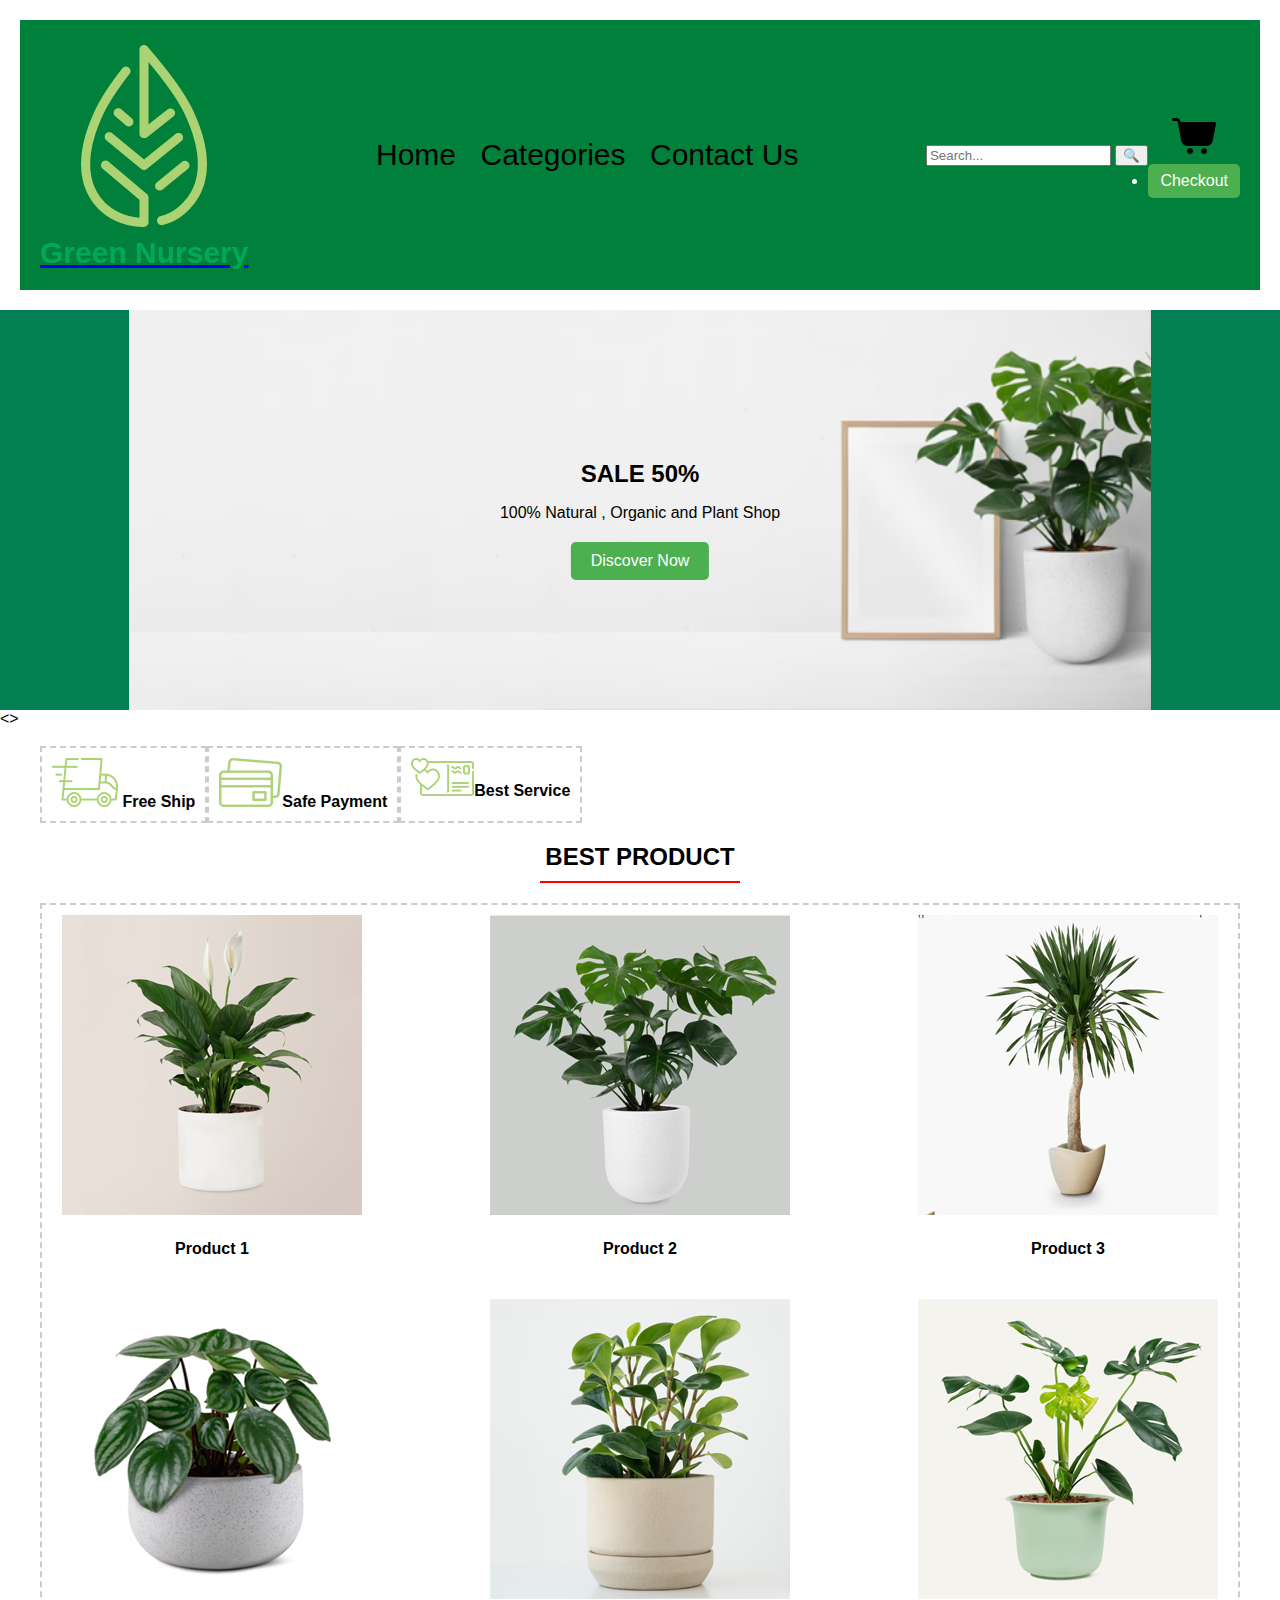
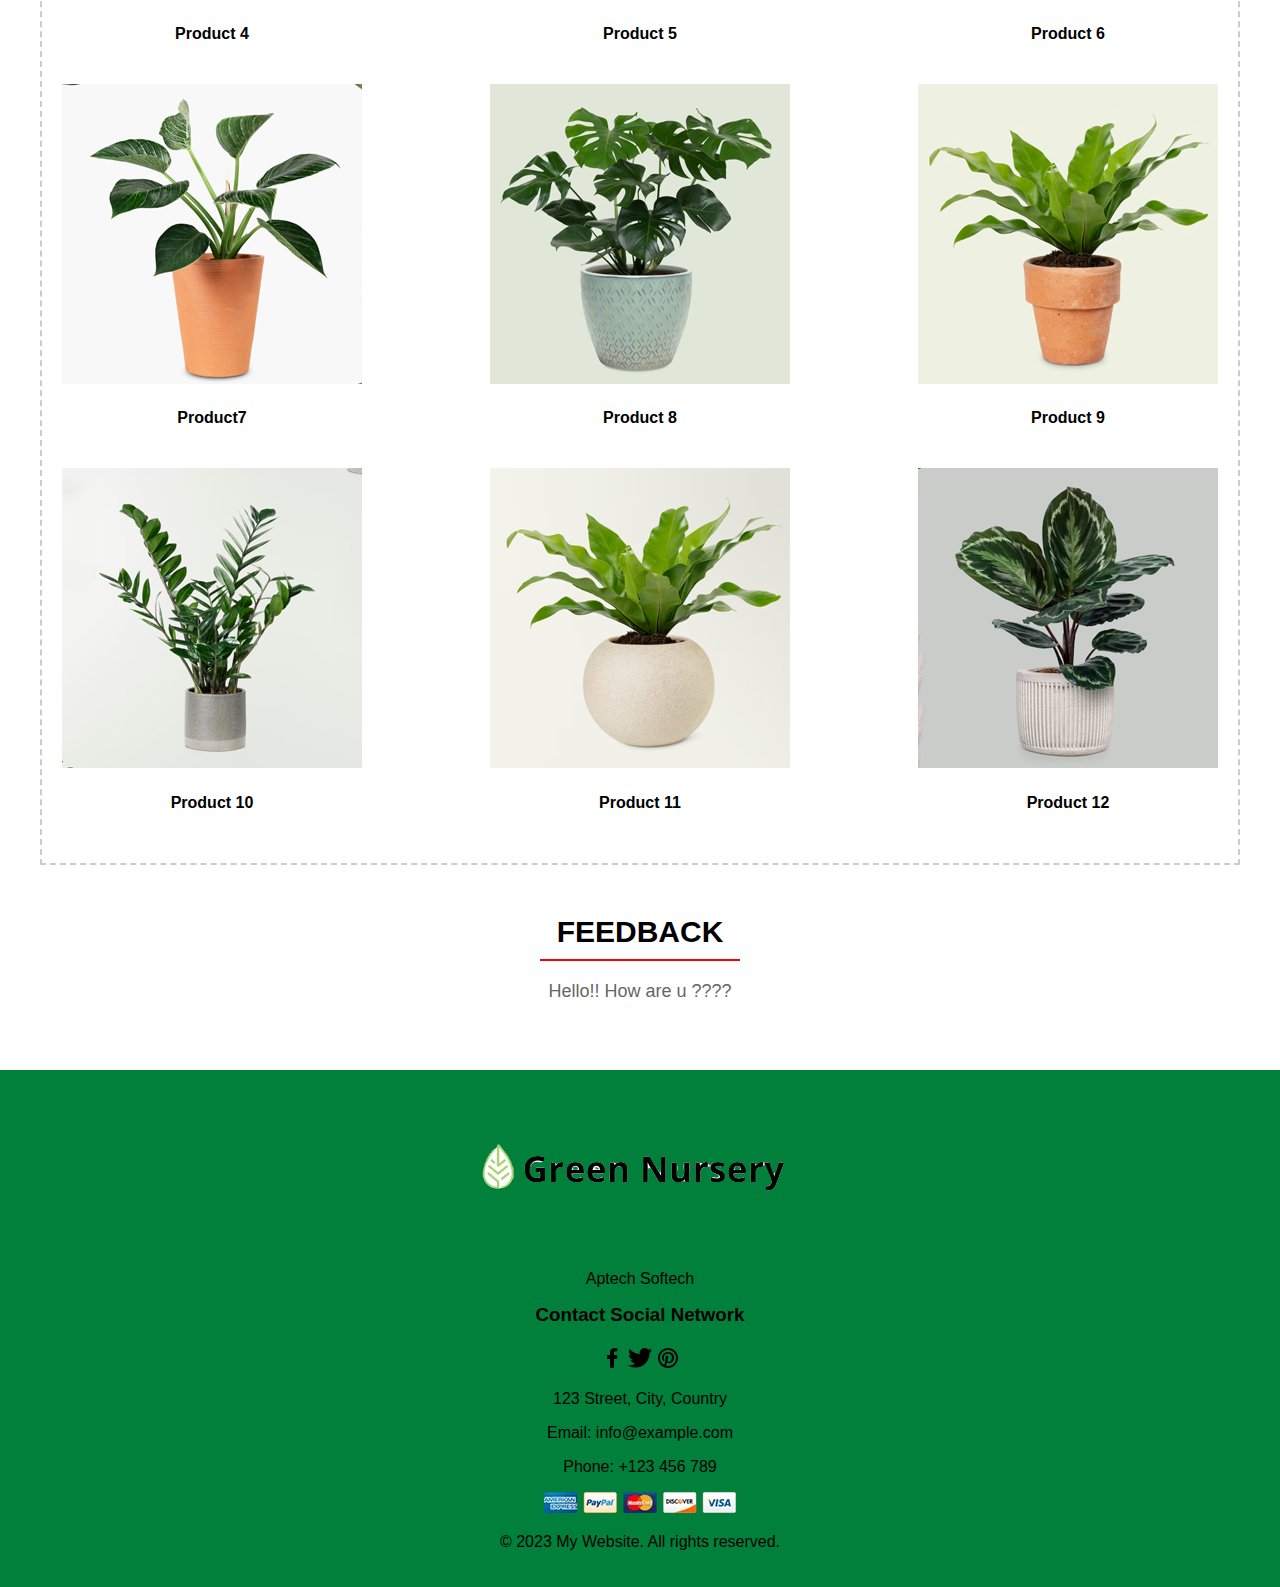
<file: index.html>
<!DOCTYPE html>
<html lang="en">

<head>
    <meta charset="UTF-8">
    <meta name="viewport" content="width=device-width, initial-scale=1.0">
    <title>Home</title>
    <link rel="stylesheet" href="https://cdnjs.cloudflare.com/ajax/libs/OwlCarousel2/2.3.4/assets/owl.carousel.min.css">
    <link rel="stylesheet" href="https://cdnjs.cloudflare.com/ajax/libs/OwlCarousel2/2.3.4/assets/owl.theme.default.min.css">
    <link rel="stylesheet" href="CSS/styles.css">
    <link rel="stylesheet" href="CSS/checkout.css">
</head>

<body>
    <header>
        <div class="header-controls">
            <div class="logo">
                <a href="index.html">
                    <img src="img/favicon.png" alt="">
                    <h1>Green Nursery</h1>
                </a>
            </div>
            <nav>
                <ul>
                    <li><a href="index.html">Home</a></li>
                    <li><a href="Categories.html">Categories</a></li>
                    <li><a href="contact.html">Contact Us</a></li>
                </ul>
            </nav>
            <div class="right-controls">
                <div class="search-box">
                    <input type="text" placeholder="Search...">
                    <button type="submit">&#128269;</button>
                </div>

                <div class="cart-icon">
                    <a href="#">
                        <img src="img/cart.png" alt="">
                        <li><a href="checkout.html" class="checkout-button">Checkout</a></li>
                    </a>
                </div>
            </div>
    </header>

    <div class="banner">
        <div class="owl-carousel custom-animation">
            <div class="item">
                <img src="img/banner-home-1.png" alt="Banner 1">
                <div class="banner-content">
                    <h2>SALE 50%</h2>
                    <p>100% Natural , Organic and Plant Shop</p>
                    <a href="Categories.html" class="shop-button">Discover Now</a>
                </div>
            </div>
            <div class="item">
                <img src="img/banner-home-2.png" alt="Banner 2">
                <div class="banner-content">
                    <h2>SALE 50%</h2>
                    <p>100% Natural , Organic and Plant Shop</p>
                    <a href="Categories.html" class="shop-button">Discover Now</a>
                </div>
            </div>
            <div class="banner-controls">
                <button id="prevBannerBtn">&lt;</button>
                <button id="nextBannerBtn">&gt;</button>
            </div>
        </div>
    </div>
    <section class="about-us-section">
        <div class="container">
            <div class="about-us-images">
                <div class="about-us-image">
                    <a><img src="img/car.png" alt="Image 1">
                        <Strong>Free Ship</Strong>
                    </a>
                </div>
                <div class="about-us-image">
                    <a><img src="img/card.png" alt="Image 2"><strong>Safe Payment</strong></a>
                </div>
                <div class="about-us-image">
                    <a><img src="img/service.png" alt="Image 3"><strong>Best Service</strong></a>
                </div>
            </div>
            <div class="row">
                <div class="col-lg-6">
                    <div class="about-us-content">
                        <h2 class="text-center">BEST PRODUCT</h2>
                        <!-- Rest of your content -->
                    </div>
                </div>
                <div class="about-us-image">
                    <div class="about-us-row">
                        <div class="about-us-item">
                            <img src="img/product-1.png" alt="Image 1">
                            <h4 class="product-title">Product 1</h4>
                            <div class="add-to-cart">
                                <a href="cart.html" class="add-button">
                                    <span>Add to Cart</span>
                                    <i class="fas fa-shopping-cart"></i>
                                </a>
                            </div>
                        </div>

                        <div class="about-us-item">
                            <img src="img/product-2.png" alt="Image 1">
                            <h4 class="product-title">Product 2</h4>
                            <div class="add-to-cart">
                                <a href="cart.html" class="add-button">
                                    <span>Add to Cart</span>
                                    <i class="fas fa-shopping-cart"></i>
                                </a>
                            </div>
                        </div>
                        <div class="about-us-item">
                            <img src="img/product-3.png" alt="Image 1">
                            <h4 class="product-title">Product 3</h4>
                            <div class="add-to-cart">
                                <a href="cart.html" class="add-button">
                                    <span>Add to Cart</span>
                                    <i class="fas fa-shopping-cart"></i>
                                </a>
                            </div>
                        </div>
                    </div>
                    <div class="about-us-row">
                        <div class="about-us-item">
                            <img src="img/product-4.png" alt="Image 1">
                            <h4 class="product-title">Product 4</h4>
                            <div class="add-to-cart">
                                <a href="cart.html" class="add-button">
                                    <span>Add to Cart</span>
                                    <i class="fas fa-shopping-cart"></i>
                                </a>
                            </div>
                        </div>
                        <div class="about-us-item">
                            <img src="img/product-5.png" alt="Image 1">
                            <h4 class="product-title">Product 5</h4>
                            <div class="add-to-cart">
                                <a href="cart.html" class="add-button">
                                    <span>Add to Cart</span>
                                    <i class="fas fa-shopping-cart"></i>
                                </a>
                            </div>
                        </div>
                        <div class="about-us-item">
                            <img src="img/product-6.png" alt="Image 1">
                            <h4 class="product-title">Product 6</h4>
                            <div class="add-to-cart">
                                <a href="cart.html" class="add-button">
                                    <span>Add to Cart</span>
                                    <i class="fas fa-shopping-cart"></i>
                                </a>
                            </div>
                        </div>
                    </div>
                    <div class="about-us-row">
                        <div class="about-us-item">
                            <img src="img/product-7.png" alt="Image 1">
                            <h4 class="product-title">Product7</h4>
                            <div class="add-to-cart">
                                <a href="cart.html" class="add-button">
                                    <span>Add to Cart</span>
                                    <i class="fas fa-shopping-cart"></i>
                                </a>
                            </div>
                        </div>
                        <div class="about-us-item">
                            <img src="img/product-8.png" alt="Image 1">
                            <h4 class="product-title">Product 8</h4>
                            <div class="add-to-cart">
                                <a href="cart.html" class="add-button">
                                    <span>Add to Cart</span>
                                    <i class="fas fa-shopping-cart"></i>
                                </a>
                            </div>
                        </div>
                        <div class="about-us-item">
                            <img src="img/product-9.png" alt="Image 1">
                            <h4 class="product-title">Product 9</h4>
                            <div class="add-to-cart">
                                <a href="cart.html" class="add-button">
                                    <span>Add to Cart</span>
                                    <i class="fas fa-shopping-cart"></i>
                                </a>
                            </div>
                        </div>
                    </div>
                    <div class="about-us-row">
                        <div class="about-us-item">
                            <img src="img/product-10.png" alt="Image 1">
                            <h4 class="product-title">Product 10</h4>
                            <div class="add-to-cart">
                                <a href="cart.html" class="add-button">
                                    <span>Add to Cart</span>
                                    <i class="fas fa-shopping-cart"></i>
                                </a>
                            </div>
                        </div>
                        <div class="about-us-item">
                            <img src="img/product-11.png" alt="Image 1">
                            <h4 class="product-title">Product 11</h4>
                            <div class="add-to-cart">
                                <a href="cart.html" class="add-button">
                                    <span>Add to Cart</span>
                                    <i class="fas fa-shopping-cart"></i>
                                </a>
                            </div>
                        </div>
                        <div class="about-us-item">
                            <img src="img/product-12.png" alt="Image 1">
                            <h4 class="product-title">Product 12</h4>
                            <div class="add-to-cart">
                                <a href="cart.html" class="add-button">
                                    <span>Add to Cart</span>
                                    <i class="fas fa-shopping-cart"></i>
                                </a>
                            </div>
                        </div>
                    </div>
                </div>
            </div>
        </div>

        </div>
    </section>

    <section class="feedback-section">
        <div class="section-title">FEEDBACK</div>
        <p class="feedback-text">Hello!! How are u ????</p>
    </section>






    <footer>
        <div class="container">
            <div class="row">
                <div class="col">
                    <img src="img/logo.png">
                    <p>Aptech Softech</p>
                </div>
                <div class="col">
                    <h3>Contact Social Network</h3>
                    <a href=""><img src="img/facebook.png"></a>
                    <a href=""><img src="img/twitter.png"></a>
                    <a href=""><img src="img/pinterest.png"></a>
                </div>
                <div class="col">
                    <p>123 Street, City, Country</p>
                    <p>Email: info@example.com</p>
                    <p>Phone: +123 456 789</p>
                    <img src="img/payments.png">
                </div>
            </div>
        </div>
        <p>&copy; 2023 My Website. All rights reserved.</p>
    </footer>

    <!-- Include Owl Carousel library -->
    <script src="https://cdnjs.cloudflare.com/ajax/libs/jquery/3.6.0/jquery.min.js"></script>
    <script src="https://cdnjs.cloudflare.com/ajax/libs/OwlCarousel2/2.3.4/owl.carousel.min.js"></script>
    <script src="JS/index.js"></script>
    <script src="JS/checkout.js"></script>
</body>

</html>
</file>
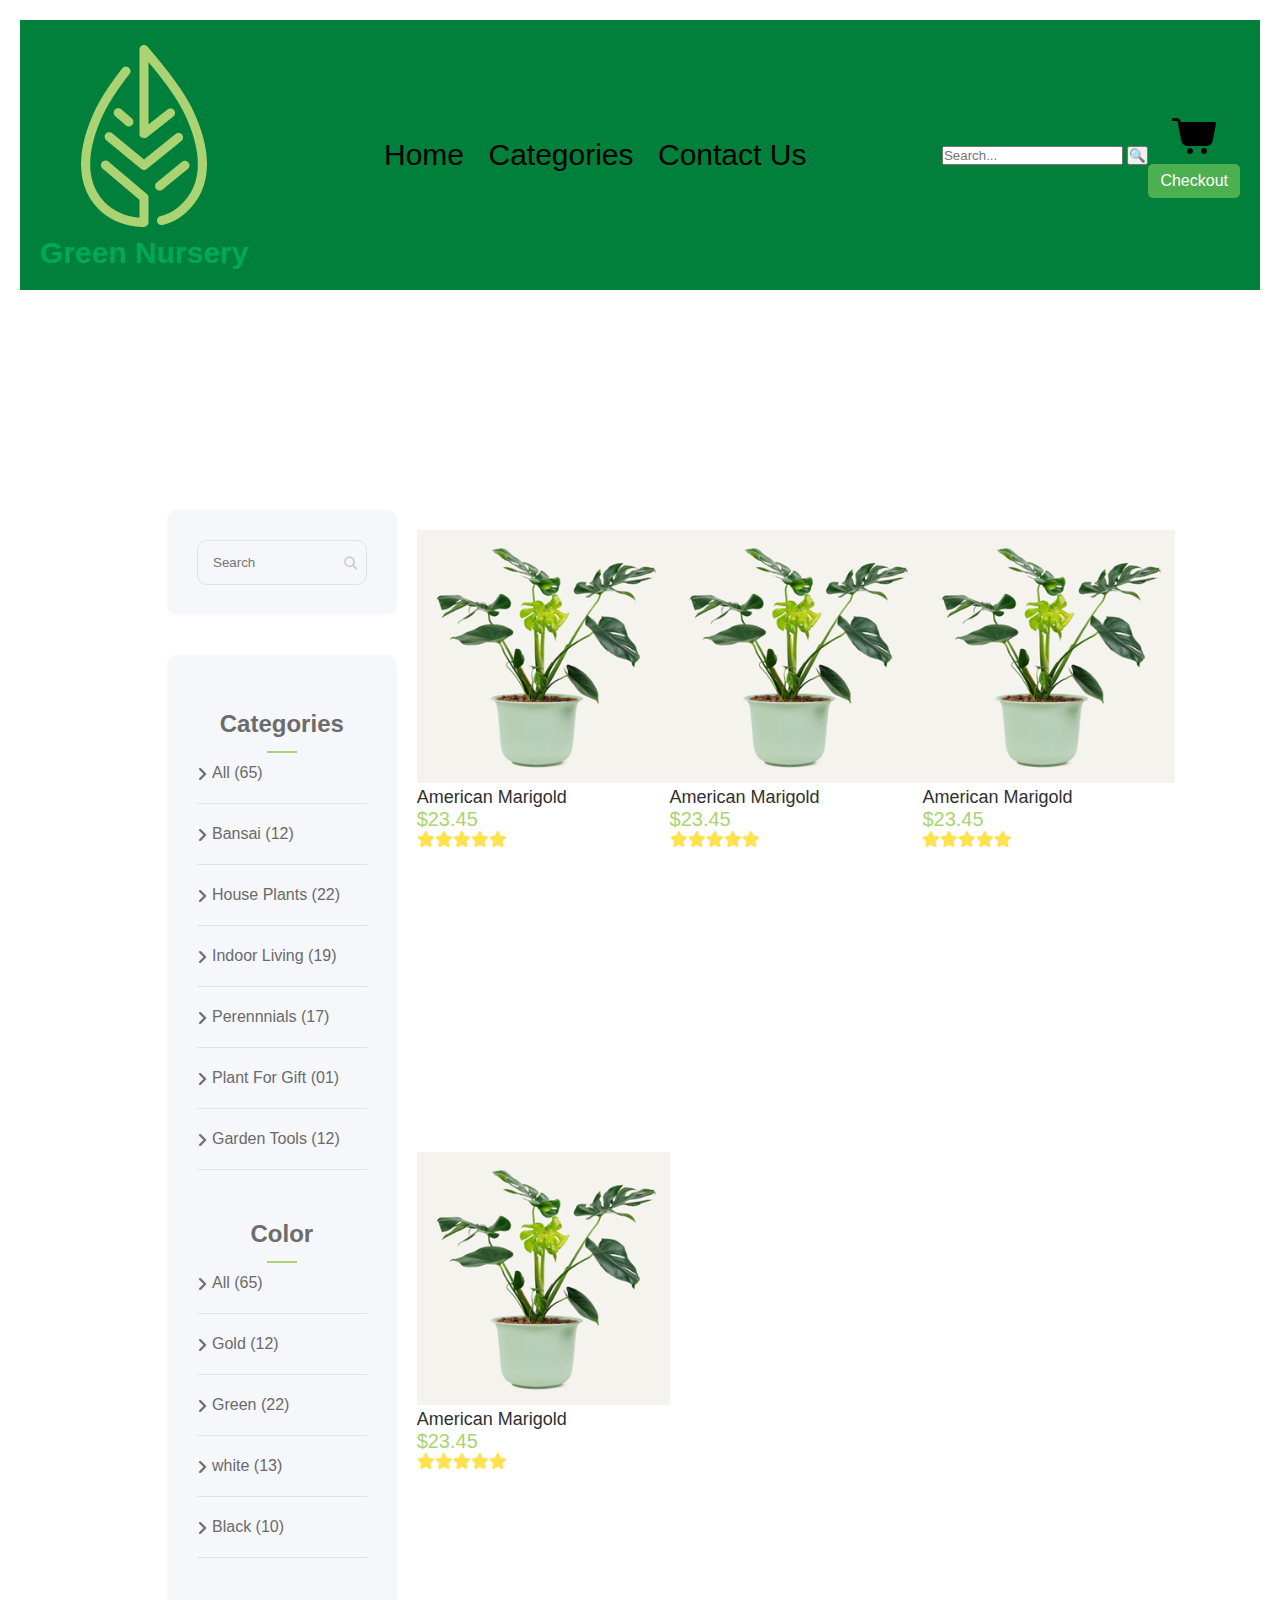
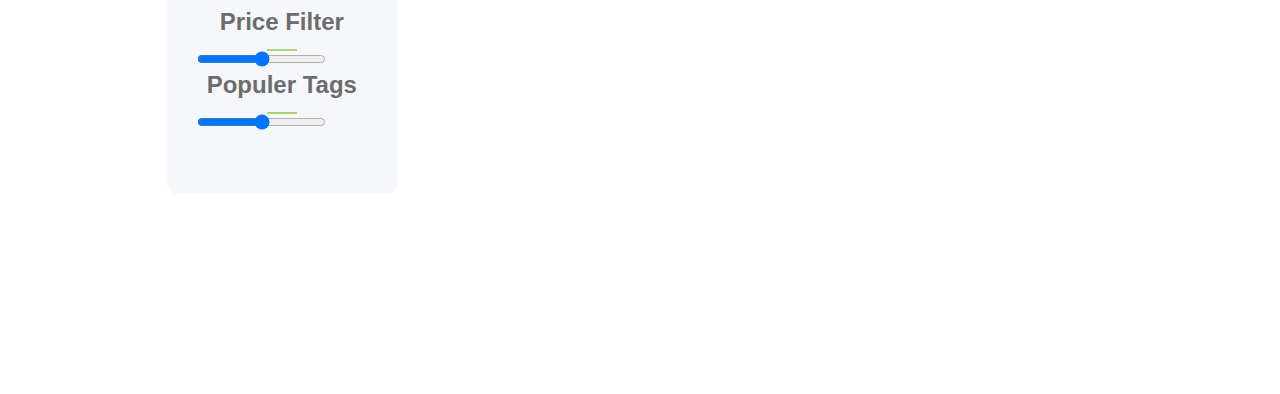
<file: Categories.html>
<!DOCTYPE html>
<html lang="en">

<head>
    <meta charset="UTF-8">
    <meta name="viewport" content="width=device-width, initial-scale=1.0">
    <link rel="stylesheet" href="https://cdnjs.cloudflare.com/ajax/libs/font-awesome/6.4.2/css/all.min.css">
    <link rel="stylesheet" href="CSS/Categories.css">
    <link rel="stylesheet" href="CSS/styles.css">
    <title>Document</title>
</head>

<body>
    <header>
        <div class="header-controls">
            <div class="logo">
                <a href="index.html">
                    <img src="img/favicon.png" alt="">
                    <h1>Green Nursery</h1>
                </a>
            </div>
            <nav>
                <ul>
                    <li><a href="index.html">Home</a></li>
                    <li><a href="Categories.html">Categories</a></li>
                    <li><a href="contact.html">Contact Us</a></li>
                </ul>
            </nav>
            <div class="right-controls">
                <div class="search-box">
                    <input type="text" placeholder="Search...">
                    <button type="submit">&#128269;</button>
                </div>

                <div class="cart-icon">
                    <a href="#">
                        <img src="img/cart.png" alt="">
                        <li><a href="checkout.html" class="checkout-button">Checkout</a></li>
                    </a>
                </div>
            </div>
    </header>
    <div class="wrapper">

        <!-- Introduce -->

        <div class="introduce">

            <!-- Search -->

            <div class="search">
                <form action="">
                    <input type="text" name="" id="" placeholder="Search" required>
                    <button><i class="fa-solid fa-magnifying-glass"></i></button>
                </form>
            </div>

            <!-- End search -->

            <!-- Category -->

            <div class="categories">
                <div class="title">
                    <h1>Categories</h1>
                </div>
                <div class="listCategory">
                    <ul>
                        <li><a href="#"><i class="fa-solid fa-angle-right"></i>All (65)</a></li>
                        <li><a href="#"><i class="fa-solid fa-angle-right"></i>Bansai (12)</a></li>
                        <li><a href="#"><i class="fa-solid fa-angle-right"></i>House Plants (22)</a></li>
                        <li><a href="#"><i class="fa-solid fa-angle-right"></i>Indoor Living (19)</a></li>
                        <li><a href="#"><i class="fa-solid fa-angle-right"></i>Perennnials (17)</a></li>
                        <li><a href="#"><i class="fa-solid fa-angle-right"></i>Plant For Gift (01)</a></li>
                        <li><a href="#"><i class="fa-solid fa-angle-right"></i>Garden Tools (12)</a></li>
                    </ul>
                </div>
                <div class="title">
                    <h1>Color</h1>
                </div>
                <div class="listCategory">
                    <ul>
                        <li><a href="#"><i class="fa-solid fa-angle-right"></i>All (65)</a></li>
                        <li><a href="#"><i class="fa-solid fa-angle-right"></i>Gold (12)</a></li>
                        <li><a href="#"><i class="fa-solid fa-angle-right"></i>Green (22)</a></li>
                        <li><a href="#"><i class="fa-solid fa-angle-right"></i>white (13)</a></li>
                        <li><a href="#"><i class="fa-solid fa-angle-right"></i>Black (10)</a></li>
                    </ul>
                </div>
                <div class="title">
                    <h1>Price Filter</h1>
                </div>
                <div class="selectPrice">
                    <input type="range" name="" id="">
                </div>
                <!-- <div class="listCategory">
                    <ul>
                        <li><a href="#">asd</a></li>
                        <li><a href="#">asd</a></li>
                        <li><a href="#">asd</a></li>
                        <li><a href="#">asd</a></li>
                        <li><a href="#">asd</a></li>
                        <li><a href="#">asd</a></li>
                        <li><a href="#">asd</a></li>
                    </ul>
                </div> -->
                <div class="title">
                    <h1>Populer Tags</h1>
                </div>
                <div class="selectPrice">
                    <input type="range" name="" id="">
                </div>
                <!-- <div class="listCategory">
                    <ul>
                        <li><a href="#">asd</a></li>
                        <li><a href="#">asd</a></li>
                        <li><a href="#">asd</a></li>
                        <li><a href="#">asd</a></li>
                        <li><a href="#">asd</a></li>
                        <li><a href="#">asd</a></li>
                        <li><a href="#">asd</a></li>
                    </ul>
                </div> -->
            </div>

            <!-- End category -->

        </div>

        <!-- End introduce -->

        <!-- Products -->

        <div class="viewProducts">
            <div class="product">
                <div class="image">
                    <a href=""><img src="img/product-6.png" alt="picture product"></a>
                </div>
                <div class="nameProduct">
                    <a href="#">American Marigold</a>
                </div>
                <div class="priceProduct">
                    <span>$23.45</span>
                </div>
                <div class="rating">
                    <ul>
                        <li><i class="fa-solid fa-star"></i></li>
                        <li><i class="fa-solid fa-star"></i></li>
                        <li><i class="fa-solid fa-star"></i></li>
                        <li><i class="fa-solid fa-star"></i></li>
                        <li><i class="fa-solid fa-star"></i></li>
                    </ul>
                </div>
            </div>
            <div class="product">
                <div class="image">
                    <a href=""><img src="img/product-6.png" alt="picture product"></a>
                </div>
                <div class="nameProduct">
                    <a href="#">American Marigold</a>
                </div>
                <div class="priceProduct">
                    <span>$23.45</span>
                </div>
                <div class="rating">
                    <ul>
                        <li><i class="fa-solid fa-star"></i></li>
                        <li><i class="fa-solid fa-star"></i></li>
                        <li><i class="fa-solid fa-star"></i></li>
                        <li><i class="fa-solid fa-star"></i></li>
                        <li><i class="fa-solid fa-star"></i></li>
                    </ul>
                </div>
            </div>
            <div class="product">
                <div class="image">
                    <a href=""><img src="img/product-6.png" alt="picture product"></a>
                </div>
                <div class="nameProduct">
                    <a href="#">American Marigold</a>
                </div>
                <div class="priceProduct">
                    <span>$23.45</span>
                </div>
                <div class="rating">
                    <ul>
                        <li><i class="fa-solid fa-star"></i></li>
                        <li><i class="fa-solid fa-star"></i></li>
                        <li><i class="fa-solid fa-star"></i></li>
                        <li><i class="fa-solid fa-star"></i></li>
                        <li><i class="fa-solid fa-star"></i></li>
                    </ul>
                </div>
            </div>
            <div class="product">
                <div class="image">
                    <a href=""><img src="img/product-6.png" alt="picture product"></a>
                </div>
                <div class="nameProduct">
                    <a href="#">American Marigold</a>
                </div>
                <div class="priceProduct">
                    <span>$23.45</span>
                </div>
                <div class="rating">
                    <ul>
                        <li><i class="fa-solid fa-star"></i></li>
                        <li><i class="fa-solid fa-star"></i></li>
                        <li><i class="fa-solid fa-star"></i></li>
                        <li><i class="fa-solid fa-star"></i></li>
                        <li><i class="fa-solid fa-star"></i></li>
                    </ul>
                </div>
            </div>
        </div>

        <!-- End products -->

    </div>
</body>

</html>
</file>
<file: CSS/styles.css>
/* Global styles */
    
    body {
        margin: 0;
        font-family: Arial, sans-serif;
    }
    /* Header styles */
    
    header {
        background-color: white;
        color: #fff;
        padding: 20px;
        text-align: center;
    }
    
    header h1 {
        margin: 0;
        font-size: 30px;
        font-family: 'Arial', sans-serif;
        text-decoration: none;
        color: #00a859;
        border-bottom: none;
    }
    
    header nav ul {
        list-style: none;
        padding: 0;
        margin: 20px 0;
    }
    
    header nav ul li {
        display: inline;
        margin: 0 10px;
    }
    
    header nav ul li a {
        color: black;
        text-decoration: none;
        font-size: 30px;
        position: relative;
    }
    
    header nav ul li a::after {
        content: '';
        display: block;
        width: 0;
        height: 2px;
        background-color: #00a859;
        position: absolute;
        bottom: -5px;
        left: 0;
        transition: width 0.3s ease-in-out;
    }
    
    header nav ul li a:hover::after {
        width: 100%;
    }
    /* Banner styles */
    
    .banner {
        position: relative;
        overflow: hidden;
    }
    
    .banner .owl-carousel .item {
        position: relative;
        width: 100%;
        height: 400px;
        display: flex;
        justify-content: center;
        align-items: center;
        background-color: rgb(0, 128, 83);
        transition: transform 0.5s ease-in-out;
    }
    
    .banner .owl-carousel .item img {
        max-width: 100%;
        max-height: 100%;
        object-fit: contain;
    }
    /* Custom animation styles */
    
    .custom-animation .owl-item.active.center .item {
        transform: scale(1.1);
    }
    /* Footer styles */
    
    footer {
        background-color: rgb(0, 128, 58);
        padding: 20px;
        text-align: center;
    }
    
    footer h3 {
        margin: 0 0 20px;
    }
    
    footer ul {
        list-style: none;
        padding: 0;
    }
    
    footer ul li {
        margin-bottom: 10px;
    }
    /* Container styles */
    
    .container {
        max-width: 1200px;
        margin: 0 auto;
        padding: 0 20px;
    }
    /* Responsive styles */
    
    @media screen and (max-width: 768px) {
        header nav ul {
            margin: 10px 0;
        }
        header nav ul li {
            margin: 0 5px;
        }
    }
    /* Your existing CSS styles */
    /* Additional styles for banner content */
    
    .banner-content {
        position: absolute;
        top: 50%;
        left: 50%;
        transform: translate(-50%, -50%);
        text-align: center;
        color: black;
    }
    
    .banner-content h2 {
        font-size: 24px;
        margin-bottom: 10px;
    }
    
    .banner-content p {
        font-size: 16px;
        margin-bottom: 20px;
    }
    
    .shop-button {
        display: inline-block;
        background-color: #4caf50;
        color: #fff;
        padding: 10px 20px;
        border-radius: 5px;
        text-decoration: none;
    }
    
    .shop-button:hover {
        background-color: #45a049;
    }
    
    .checkout-button {
        display: inline-block;
        background-color: #4caf50;
        color: #fff;
        padding: 10px 20px;
        border-radius: 5px;
        text-decoration: none;
        border: 2px solid #3a8231;
        transition: background-color 0.3s ease-in-out;
    }
    
    .checkout-button:hover {
        background-color: #3a8231;
    }
    
    .header-controls {
        display: flex;
        justify-content: space-between;
        align-items: center;
        padding: 20px;
        background-color: rgb(0, 128, 58);
        color: #fff;
    }
    
    .right-controls {
        display: flex;
        align-items: center;
    }
    
    .checkout-button {
        background-color: #4caf50;
        color: #fff;
        border: none;
        padding: 8px 12px;
        border-radius: 5px;
        cursor: pointer;
        transition: background-color 0.3s, color 0.3s;
    }
    
    .checkout-button:hover {
        background-color: #45a049;
    }
    
    .checkout-button:active {
        background-color: #3e8e41;
        .search-box {
            margin-right: 10px;
        }
        .search-box input[type="text"] {
            padding: 8px;
            border: none;
            border-radius: 5px;
            font-size: 14px;
        }
        .search-box button[type="submit"] {
            background-color: #4caf50;
            color: #fff;
            border: none;
            padding: 8px 12px;
            border-radius: 5px;
            cursor: pointer;
        }
    }
    /* CSS for previous and next banner buttons */
    
    .banner-controls {
        position: absolute;
        top: 50%;
        transform: translateY(-50%);
        display: flex;
        align-items: center;
        justify-content: space-between;
        width: 100%;
    }
    
    .banner-controls button {
        background-color: transparent;
        border: none;
        font-size: 24px;
        color: #fff;
        cursor: pointer;
        transition: color 0.3s;
    }
    
    .banner-controls button:hover {
        color: #4caf50;
    }
    
    .banner-controls #prevBannerBtn {
        margin-left: 20px;
    }
    
    .banner-controls #nextBannerBtn {
        margin-right: 20px;
    }
    /* CSS Contact */
    /* styles.css */
    
    .contact-section {
        background-color: #f0f0f0;
        padding: 50px 0;
    }
    
    .contact-container {
        display: flex;
        justify-content: space-between;
        align-items: flex-start;
        max-width: 1200px;
        margin: 0 auto;
        padding: 0 20px;
    }
    
    .contact-info {
        background-color: #d9f4e8;
        padding: 20px;
        border-radius: 8px;
        box-shadow: 0 4px 6px rgba(0, 0, 0, 0.1);
    }
    
    .message-form {
        flex: 1;
        padding: 20px;
        background-color: #fff;
        border-radius: 8px;
        box-shadow: 0 4px 6px rgba(0, 0, 0, 0.1);
    }
    
    .contact-info h2,
    .message-form h2 {
        margin-bottom: 20px;
        color: #333;
    }
    
    .contact-detail {
        display: flex;
        align-items: center;
        margin-bottom: 10px;
    }
    
    .contact-detail img {
        width: 24px;
        height: 24px;
        margin-right: 10px;
    }
    
    .contact-detail strong {
        font-weight: 600;
        color: #333;
    }
    
    .message-form form {
        margin-top: 20px;
    }
    
    .message-form label {
        display: block;
        margin-bottom: 6px;
        font-weight: 600;
        color: #333;
    }
    
    .message-form input,
    .message-form textarea {
        width: 100%;
        padding: 10px;
        border: 1px solid #ccc;
        border-radius: 4px;
        margin-bottom: 15px;
    }
    
    .message-form button {
        background-color: #00a859;
        color: #fff;
        border: none;
        padding: 10px 20px;
        border-radius: 4px;
        cursor: pointer;
        transition: background-color 0.3s;
    }
    
    .message-form button:hover {
        background-color: #007a4b;
    }
    
    .contact-detail img {
        width: 40px;
        height: 40px;
        border-radius: 50%;
        margin-right: 10px;
        vertical-align: middle;
    }
    
    .contact-detail strong {
        font-weight: bold;
        color: #333;
    }
    
    .about-us-content h2 {
        text-align: center;
    }
    
    .about-us-images {
        display: flex;
        flex-wrap: wrap;
    }
    
    .about-us-row {
        display: flex;
        justify-content: space-between;
        flex-basis: calc(33.33% - 20px);
        /* Chia đều 3 cột với khoảng cách */
        margin-bottom: 20px;
    }
    
    .about-us-item {
        position: relative;
        display: inline-block;
        margin: 0 10px;
        text-align: center;
    }
    
    .add-button {
        display: none;
        position: absolute;
        bottom: 10px;
        left: 0;
        right: 0;
        margin: 0 auto;
        background-color: #4caf50;
        color: #fff;
        padding: 5px 10px;
        cursor: pointer;
        transition: opacity 0.3s ease;
    }
    
    .about-us-item:hover .add-button {
        display: block;
    }
    
    .price {
        display: none;
        margin-top: 5px;
    }
    
    .about-us-item:hover .price {
        display: block;
    }
    
    .about-us-item img {
        max-width: 100%;
        height: auto;
    }
    
    .about-us-image {
        border: 2px dashed #ccc;
        padding: 10px;
    }
    
    .about-us-image img {
        max-width: 100%;
        height: auto;
    }
    
    .feedback-section {
        text-align: center;
        padding: 50px 0;
    }
    
    .section-title {
        font-size: 24px;
        font-weight: bold;
        margin-bottom: 20px;
    }
    
    .feedback-text {
        font-size: 18px;
        color: #666;
    }
    
    .section-title {
        font-size: 30px;
        font-weight: bold;
    }
    
    .about-us-content h2::after {
        content: "";
        display: block;
        width: 200px;
        height: 2px;
        background-color: red;
        margin: 10px auto;
    }
    
    .feedback-section .section-title::after {
        content: "";
        display: block;
        width: 200px;
        height: 2px;
        background-color: red;
        margin: 10px auto;
    }
</file>
<file: CSS/checkout.css>
:root {
    --color-gray: #475569;
    --color-gray-light: #d4d4d8;
    --color-lime: #bef264;
    --color-white-light: #fafaf9;
    --color-black: #09090b;
}

.checkout-page {
    background: url(CheckoutBG4.png) no-repeat;
    height: 270px;
    background-size: 1900px auto;
    font-size: 40px;
    padding-top: 230px;
    text-align: center;
}

table {
    width: 100%;
    border-collapse: collapse;
}

table th:nth-child(1) {
    width: 100px;
}

table th:nth-child(4) {
    width: 200px;
}

table th:nth-child(5) {
    width: 400px;
}

table th:nth-child(6) {
    width: 200px;
}

.checkout-product th {
    font-size: 22px;
    font-weight: normal;
    border: 1px #ccc solid;
    text-align: center;
    background-color: var(--color-lime);
}

.checkout-product {
    margin: 0px 150px;
}

.checkout-product h1 {
    text-align: center;
}

.checkout-product h1::after {
    content: "";
    display: block;
    width: 250px;
    height: 3px;
    background-color: var(--color-lime);
    margin: 5px auto;
}

.payment-method {
    margin: 5px;
    width: 100%;
    padding: 10px;
    border: 1px solid #ccc;
    border-radius: 5px;
    text-align: center;
    cursor: pointer;
}

.payment-method.selected {
    background-color: #eee;
}

#login-checkout {
    border: 1px solid #ccc;
    border-radius: 2px;
    text-decoration: none;
}

.button-checkout:hover {
    box-shadow: inset -45px 0 0 0 var(--color-lime), inset 45px 0 0 0 var(--color-lime);
}

.buttons-checkout button {
    margin: 5px;
    padding: 10px 23px;
    color: var(--color-white-light);
    border: 2px solid var(--color-white-light) !important;
    background-color: var(--color-gray);
    transition: 0.4s;
    font-size: 15px;
}

.toggleCard {
    margin-top: 10px;
    cursor: pointer;
}

.place-order {
    width: 100%;
    margin: 15px 0;
    padding: 15px 20px;
}

.coupon-form {
    margin-top: 15px;
    cursor: pointer;
}

#couponInput {
    width: 100%;
    padding-top: 10px;
}

.coupon-form input {
    width: 20%;
    margin: 10px 0 10px;
    height: 30px;
}

.coupon-form button {
    height: 35px;
}

.checkout-form .form-group input {
    width: 99%;
    margin: 10px 0 10px;
    height: 30px;
}

.checkout-form .form-group select {
    width: 99.9%;
    margin: 10px 0 10px;
    height: 40px;
}

.checkout-form .form-group textarea {
    margin: 10px 0 10px;
}

.checkout-form .form-group {
    display: flex;
    flex-direction: column;
}

.checkout-form {
    border-radius: 15px;
    margin-right: 5px;
    width: 50%;
    height: 80%;
    padding: 10px;
    background-color: var(--color-gray-light);
}

.checkout-form h1 {
    border-bottom: 3px solid var(--color-lime);
    width: 290px;
}

.checkout-form button {
    text-transform: uppercase;
    color: var(--color-white-light);
    border: 0.5px solid var(--color-gray-light);
    background-color: var(--color-gray);
    transition: 0.3s ease-in-out;
    font-size: 20px;
    &:hover {
        background-color: var(--color-lime);
        cursor: pointer;
    }
}

.checkout-area {
    display: flex;
    margin: 40px 150px 30px 150px;
    align-items: stretch;
}

.checkout-icon {
    display: flex;
    margin: 40px 150px 30px 150px;
    justify-content: center;
}

.checkout-icon img {
    width: 50px !important;
    height: 50px !important;
    border-radius: 0px !important;
}

.checkout-icon .checkout-iconitem {
    display: flex;
    width: 24%;
    border: 1px dashed var(--color-lime);
    border-radius: 5px;
    padding: 10px 15px;
    margin: 30px 40px;
}

.checkout-iconitem h3 {
    padding: 0 10px;
    margin: 0;
}

.checkout-iconitem p {
    padding: 0 10px;
    margin: 0;
}

.checkout-area .checkout-img {
    width: 50%;
    margin-left: 5px;
}

.checkout-area .checkout-img img {
    border-radius: 15px;
    height: 1014px;
}

.coupon-input button,
.toggle-coupon button {
    text-transform: uppercase;
    font-weight: 700;
    color: var(--color-white-light);
    border: 0.5px solid var(--color-gray-light);
    background-color: var(--color-gray);
    transition: 0.3s ease-in-out;
    &:hover {
        background-color: var(--color-lime);
        cursor: pointer;
    }
}
</file>
<file: CSS/Categories.css>
* {
    box-sizing: border-box;
    padding: 0;
    margin: 0;
}

html {
    scroll-behavior: smooth;
}

body {
    font-family: "Rubik", sans-serif;
    color: #525252;
}

li {
    list-style: none;
}

a {
    text-decoration: none;
    transition: all 0.3s ease 0s;
}

.wrapper {
    margin: 200px 167px;
    max-width: 100%;
    width: 78%;
    /* margin: auto; */
    display: grid;
    grid-template-columns: 23% 80%;
}

.introduce .search {
    background-color: #f6f7fb;
    border-radius: 10px;
    position: relative;
    margin-bottom: 40px;
    padding: 30px;
}

.introduce .search input {
    border: 1px solid #dee2e6;
    background-color: #f6f7fb;
    border-radius: 10px;
    width: 100%;
    height: 45px;
    line-height: 45px;
    padding-left: 15px;
    padding-right: 55px;
    color: #969696;
    outline: none;
}

.introduce .search button {
    background-color: transparent;
    border: 0;
    position: absolute;
    top: 50%;
    right: 20px;
    -webkit-transform: translateY(-50%);
    -ms-transform: translateY(-50%);
    transform: translateY(-50%);
    padding-left: 20px;
    padding-right: 20px;
    color: #cfcfcf;
    cursor: pointer;
}

.introduce .categories {
    overflow: hidden;
    background-color: #f6f7fb;
    border-radius: 10px;
    padding-top: 55px;
    padding-bottom: 60px;
    padding-left: 30px;
    padding-right: 30px;
}

.introduce .categories h1 {
    padding-bottom: 15px;
    text-align: center;
    position: relative;
    color: #6c6c6c;
    font-size: 24px;
}

.introduce .categories h1::before {
    background-color: #abd373;
    content: "";
    width: 30px;
    height: 2px;
    position: absolute;
    bottom: 0;
    left: 50%;
    -webkit-transform: translateX(-50%);
    -ms-transform: translateX(-50%);
    transform: translateX(-50%);
}

.introduce .categories .listCategory ul {
    margin-bottom: 50px;
}

.introduce .categories .listCategory ul li a {
    display: flex;
    color: #6a6a6a;
    border-bottom: 1px solid #dee2e6;
    padding-bottom: 10px;
    margin-bottom: 10px;
    line-height: 40px;
}

.introduce .categories .listCategory ul li a i {
    padding-top: 13px;
    padding-right: 5px;
}

.introduce .categories .listCategory ul li a:hover {
    color: #abd373;
}

.introduce .categories .selectPrice input {
    cursor: pointer;
}

.viewProducts {
    display: grid;
    grid-template-columns: auto auto auto;
    margin: 20px;
}

.viewProducts .product {
    width: 100%;
    margin-right: 20px;
}

.viewProducts .product .image img {
    width: 100%;
}

.viewProducts .product .nameProduct a {
    color: #303030;
    font-size: 18px;
}

.viewProducts .product .priceProduct span {
    color: #abd373;
    font-size: 20px;
}

.viewProducts .product .rating ul {
    display: flex;
}

.viewProducts .product .rating ul li i {
    color: #ffe24d;
}

.viewProducts .product .nameProduct a:hover {
    color: #abd373;
}
</file>
